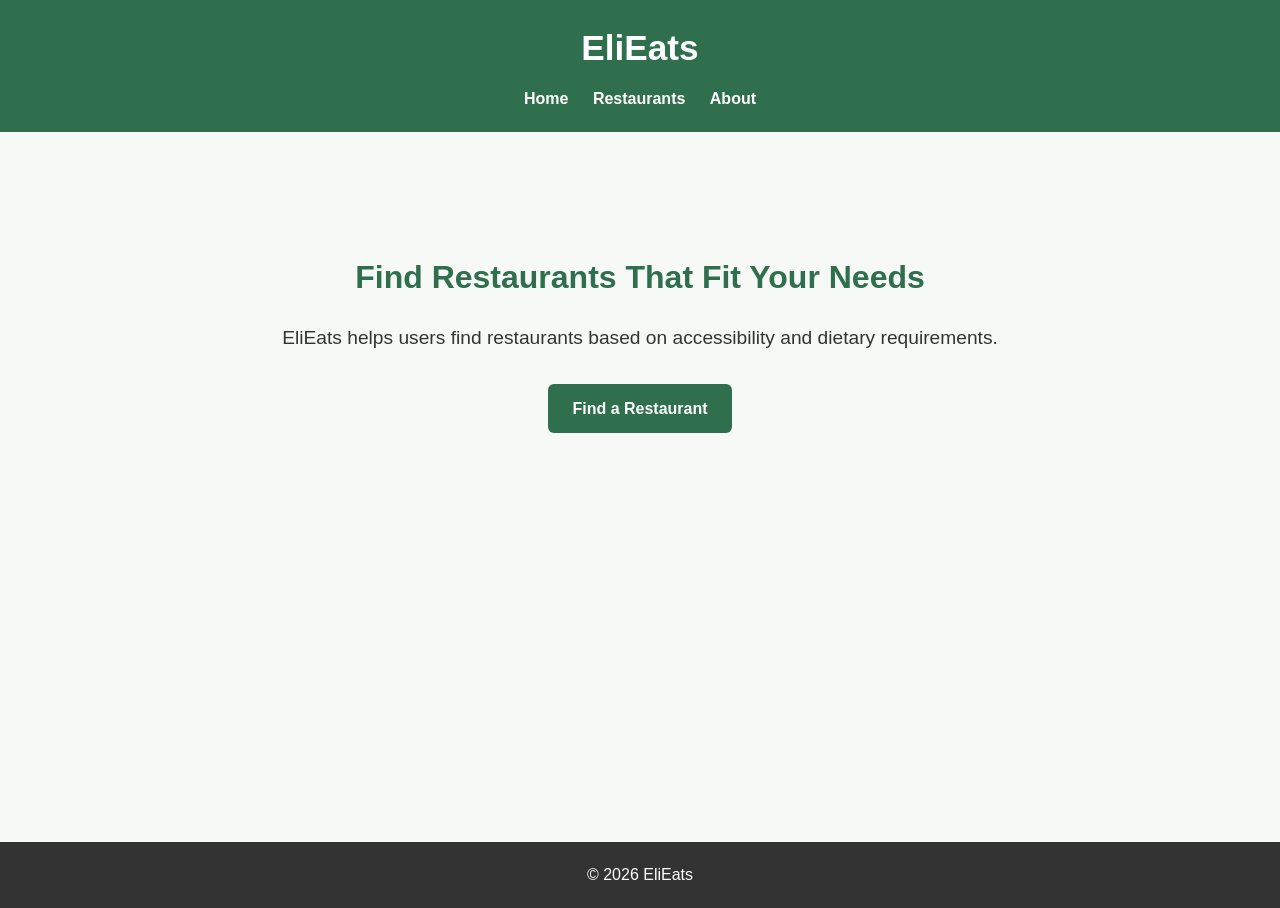
<file: website/index.html>
<!DOCTYPE html>
<html lang="en">

<head>
    <meta charset="UTF-8">
    <meta name="viewport" content="width=device-width, initial-scale=1.0">

    <title>EliEats</title>

    <link rel="stylesheet" href="style.css">
</head>

<body>

    <header>
        <h1>EliEats</h1>

        <nav>
            <a href="index.html">Home</a>
            <a href="restaurants.html">Restaurants</a>
            <a href="about.html">About</a>
        </nav>
    </header>

    <main>

        <section class="hero">

            <h2>Find Restaurants That Fit Your Needs</h2>

            <p>
                EliEats helps users find restaurants based on
                accessibility and dietary requirements.
            </p>

            <a class="button" href="restaurants.html">
                Find a Restaurant
            </a>

        </section>

    </main>

    <footer>
        <p>© 2026 EliEats</p>
    </footer>

</body>

</html>
</file>
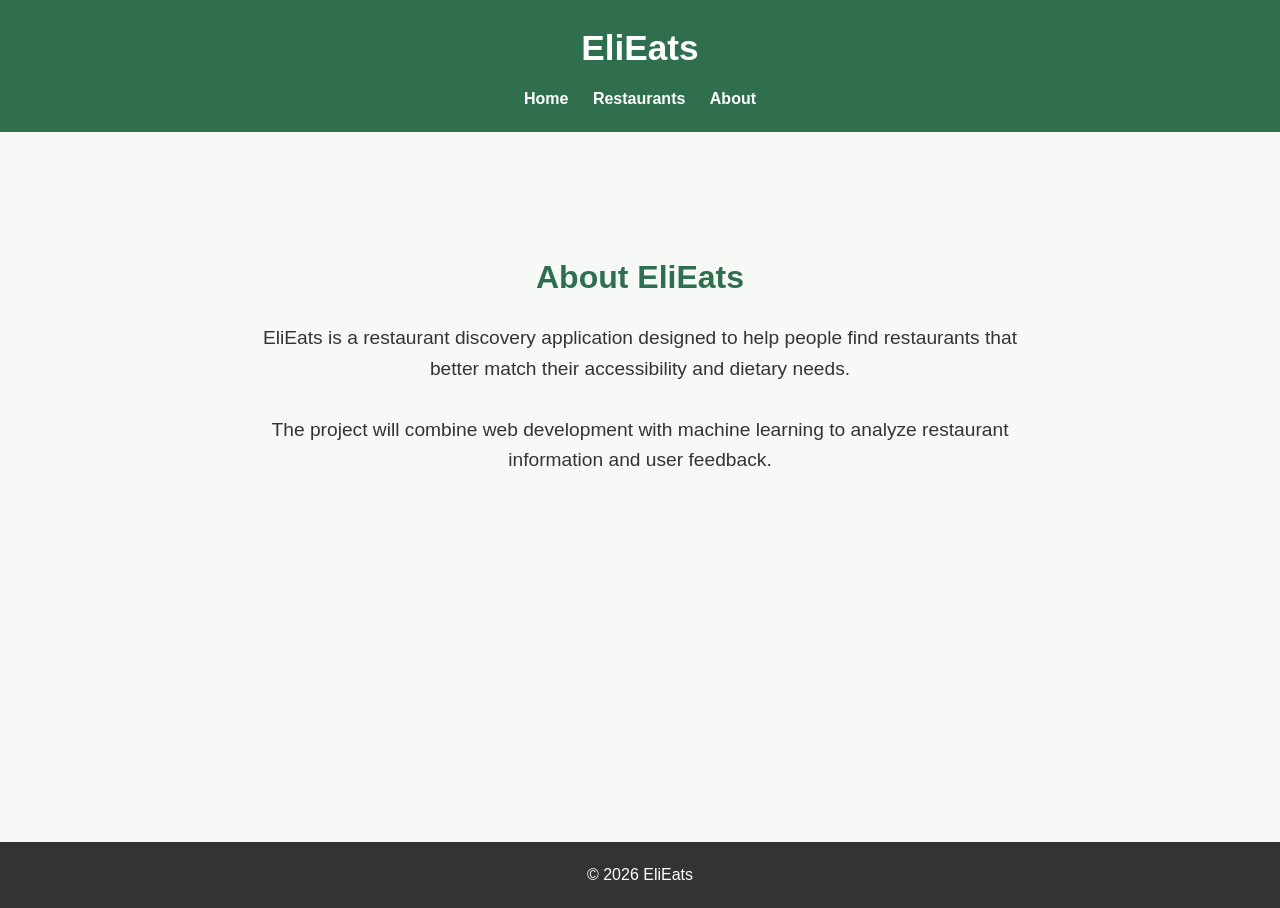
<file: website/about.html>
<!DOCTYPE html>
<html lang="en">

<head>
    <meta charset="UTF-8">
    <meta name="viewport" content="width=device-width, initial-scale=1.0">

    <title>About EliEats</title>

    <link rel="stylesheet" href="style.css">
</head>

<body>

    <header>

        <h1>EliEats</h1>

        <nav>
            <a href="index.html">Home</a>
            <a href="restaurants.html">Restaurants</a>
            <a href="about.html">About</a>
        </nav>

    </header>

    <main>

        <section class="hero">

            <h2>About EliEats</h2>

            <p>
                EliEats is a restaurant discovery application
                designed to help people find restaurants that
                better match their accessibility and dietary needs.
            </p>

            <p>
                The project will combine web development with
                machine learning to analyze restaurant information
                and user feedback.
            </p>

        </section>

    </main>

    <footer>
        <p>© 2026 EliEats</p>
    </footer>

</body>

</html>
</file>
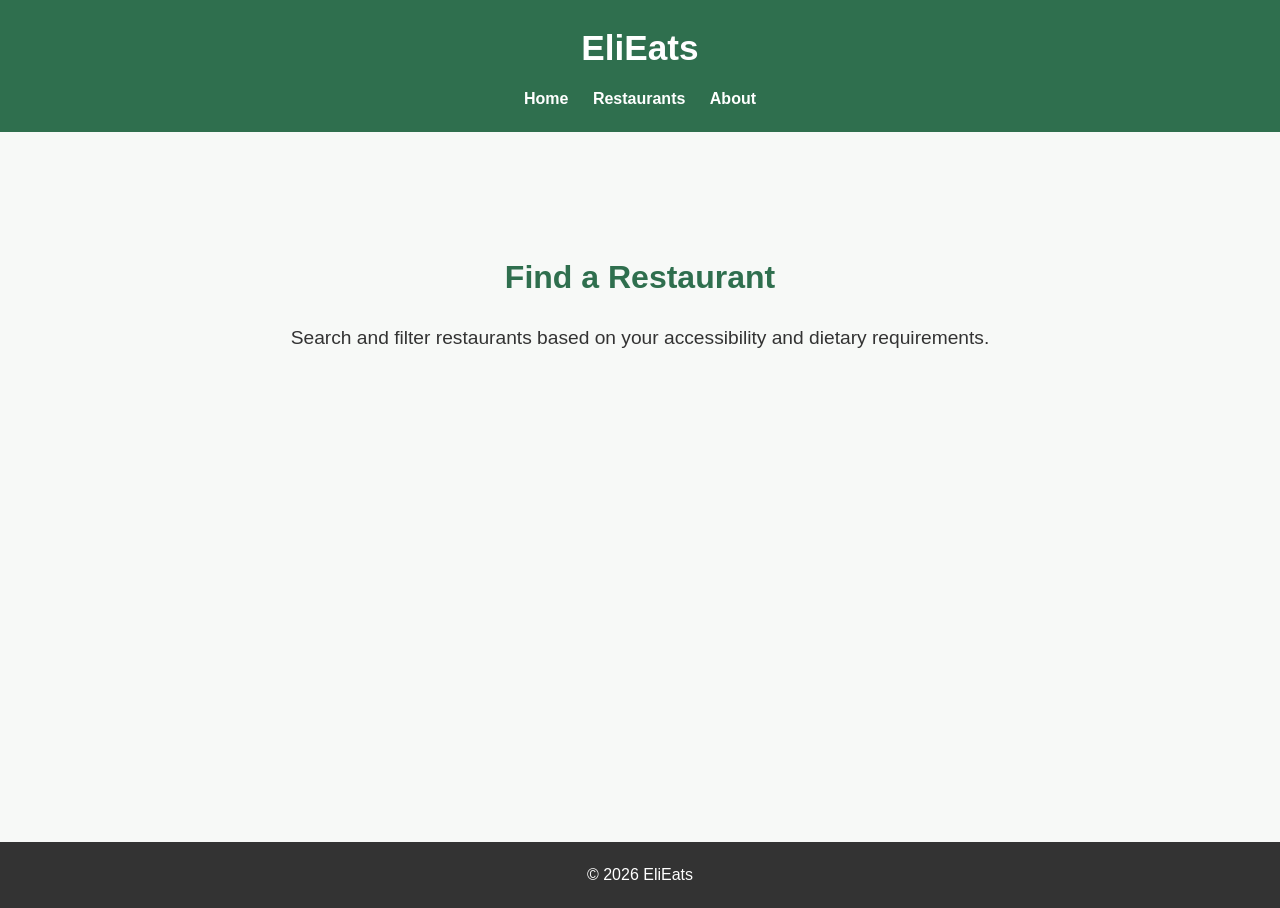
<file: website/restaurants.html>
<!DOCTYPE html>
<html lang="en">

<head>
    <meta charset="UTF-8">
    <meta name="viewport" content="width=device-width, initial-scale=1.0">

    <title>Restaurants | EliEats</title>

    <link rel="stylesheet" href="style.css">
</head>

<body>

    <header>

        <h1>EliEats</h1>

        <nav>
            <a href="index.html">Home</a>
            <a href="restaurants.html">Restaurants</a>
            <a href="about.html">About</a>
        </nav>

    </header>

    <main>

        <section class="hero">

            <h2>Find a Restaurant</h2>

            <p>
                Search and filter restaurants based on
                your accessibility and dietary requirements.
            </p>

            <!-- Search and filters will be added here -->

        </section>

    </main>

    <footer>
        <p>© 2026 EliEats</p>
    </footer>

</body>

</html>
</file>
<file: website/style.css>
/* EliEats Main Styles */

* {
    box-sizing: border-box;
    margin: 0;
    padding: 0;
}

body {
    font-family: Arial, sans-serif;
    background-color: #f7f9f7;
    color: #333;
    line-height: 1.6;
}

/* Header */

header {
    background-color: #2f6f4e;
    color: white;
    padding: 20px;
    text-align: center;
}

header h1 {
    font-size: 2.2rem;
    margin-bottom: 10px;
}

nav a {
    color: white;
    text-decoration: none;
    margin: 0 10px;
    font-weight: bold;
}

nav a:hover {
    text-decoration: underline;
}

/* Main */

main {
    min-height: 70vh;
}

.hero {
    max-width: 800px;
    margin: 80px auto;
    padding: 40px 20px;
    text-align: center;
}

.hero h2 {
    font-size: 2rem;
    margin-bottom: 20px;
    color: #2f6f4e;
}

.hero p {
    font-size: 1.2rem;
    margin-bottom: 30px;
}

/* Buttons */

.button {
    display: inline-block;
    background-color: #2f6f4e;
    color: white;
    padding: 12px 24px;
    border-radius: 6px;
    text-decoration: none;
    font-weight: bold;
}

.button:hover {
    background-color: #24563c;
}

/* Footer */

footer {
    background-color: #333;
    color: white;
    text-align: center;
    padding: 20px;
}
</file>
